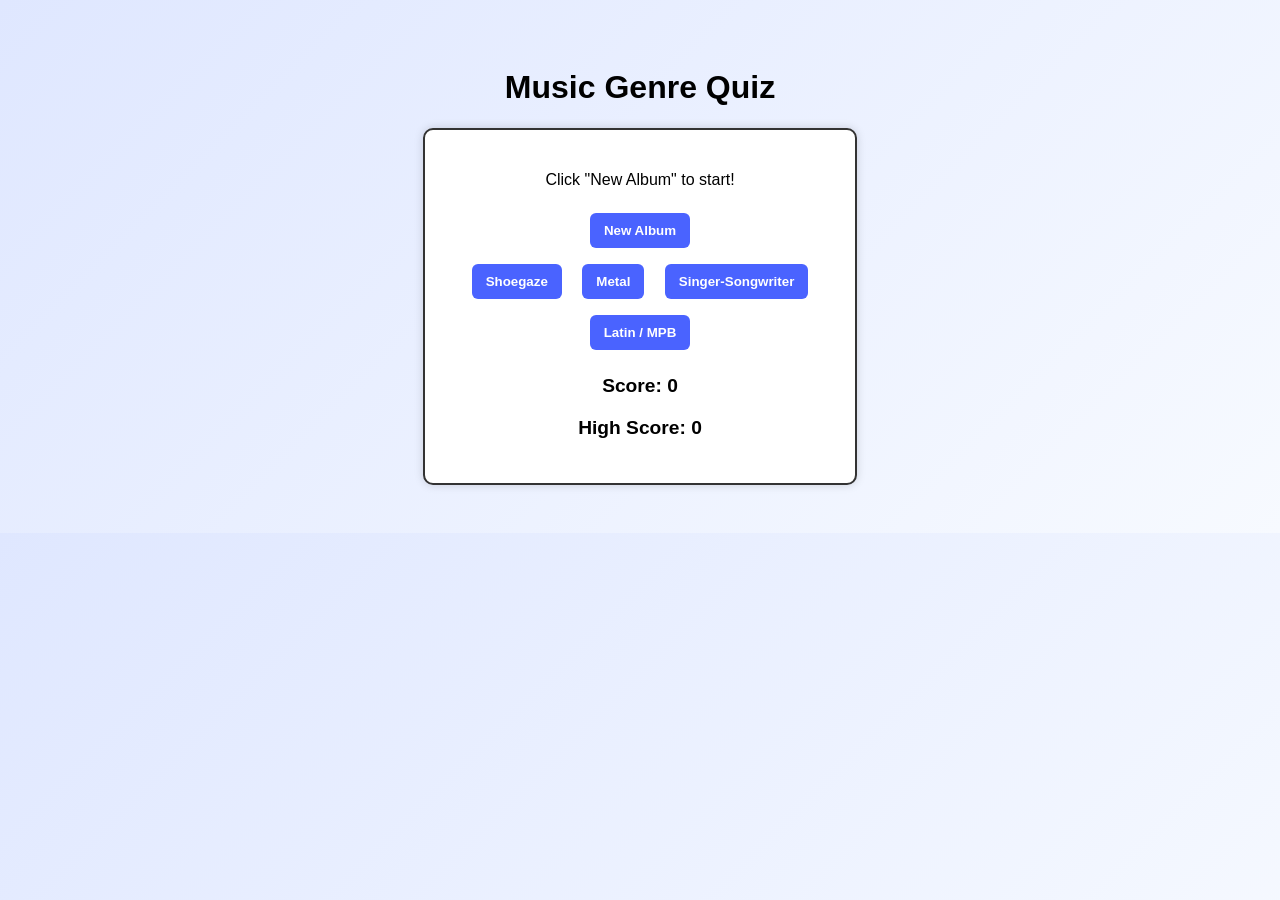
<file: startbootstrap-resume-gh-pages/ai.html>
<!DOCTYPE html>
<html lang="en">
<head>
    <meta charset="UTF-8">
    <meta name="viewport" content="width=device-width, initial-scale=1.0">
    <title>Music Genre Quiz</title>

    <style>
        body {
            font-family: Arial, sans-serif;
            background: linear-gradient(135deg, #dfe7ff, #f7faff);
            text-align: center;
            padding: 40px;
        }

        #quiz-box {
            background: white;
            padding: 25px;
            width: 380px;
            margin: auto;
            border-radius: 10px;
            border: 2px solid #333;
            box-shadow: 0 0 10px rgba(0,0,0,0.15);
        }

        button {
            padding: 10px 14px;
            margin: 8px;
            cursor: pointer;
            border-radius: 6px;
            border: none;
            background-color: #4a63ff;
            color: white;
            font-weight: bold;
        }

        button:hover {
            background-color: #2f45cc;
        }

        #result {
            margin-top: 15px;
            font-weight: bold;
            font-size: 1.1rem;
        }

        #score, #highscore {
            margin-top: 15px;
            font-size: 1.2rem;
            font-weight: bold;
        }
    </style>
</head>

<body>

    <h1>Music Genre Quiz</h1>

    <div id="quiz-box">
        <p id="question">Click "New Album" to start!</p>

        <button onclick="newAlbum()">New Album</button>

        <div>
            <button onclick="guess('Shoegaze')">Shoegaze</button>
            <button onclick="guess('Metal')">Metal</button>
            <button onclick="guess('Singer-Songwriter')">Singer-Songwriter</button>
            <button onclick="guess('Latin / MPB')">Latin / MPB</button>
        </div>

        <p id="result"></p>
        <p id="score">Score: 0</p>
        <p id="highscore">High Score: 0</p>
    </div>

    <script>
        const albums = [
            // SHOEGaze (your albums)
            { name: "Blue Rev", artist: "Alvvays", genre: "Shoegaze" },
            { name: "Loveless", artist: "My Bloody Valentine", genre: "Shoegaze" },
            { name: "I Want to Be There", artist: "Sadness", genre: "Shoegaze" },
            { name: "Heaven or Las Vegas", artist: "Cocteau Twins", genre: "Shoegaze" },
            { name: "Sky Hundred", artist: "Parannoul", genre: "Shoegaze" },

            // Extra Shoegaze
            { name: "Souvlaki", artist: "Slowdive", genre: "Shoegaze" },
            { name: "Nowhere", artist: "Ride", genre: "Shoegaze" },
            { name: "Isn't Anything", artist: "My Bloody Valentine", genre: "Shoegaze" },
            { name: "Just for a Day", artist: "Slowdive", genre: "Shoegaze" },
            { name: "A Sunny Day in Glasgow", artist: "ASDIG", genre: "Shoegaze" },

            // METAL (your albums)
            { name: "Ashes Against the Grain", artist: "Agalloch", genre: "Metal" },
            { name: "Epicus Doomicus Metallicus", artist: "Candlemass", genre: "Metal" },
            { name: "Brave Murder Day", artist: "Katatonia", genre: "Metal" },
            { name: "Will of the Gods is Great Power", artist: "Scald", genre: "Metal" },
            { name: "Watching From a Distance", artist: "Warning", genre: "Metal" },

            // Extra Metal
            { name: "Master of Reality", artist: "Black Sabbath", genre: "Metal" },
            { name: "Rust in Peace", artist: "Megadeth", genre: "Metal" },
            { name: "Leviathan", artist: "Mastodon", genre: "Metal" },
            { name: "Blackwater Park", artist: "Opeth", genre: "Metal" },
            { name: "Reign in Blood", artist: "Slayer", genre: "Metal" },

            // SINGER-SONGWRITER (your albums)
            { name: "Chet Baker Sings", artist: "Chet Baker", genre: "Singer-Songwriter" },
            { name: "Pink Moon", artist: "Nick Drake", genre: "Singer-Songwriter" },
            { name: "Born to Run", artist: "Bruce Springsteen", genre: "Singer-Songwriter" },
            { name: "This Empty Northern Hemisphere", artist: "Gregory Alan Isakov", genre: "Singer-Songwriter" },
            { name: "The Stranger", artist: "Billy Joel", genre: "Singer-Songwriter" },

            // Extra Singer-Songwriter
            { name: "Carrie & Lowell", artist: "Sufjan Stevens", genre: "Singer-Songwriter" },
            { name: "For Emma, Forever Ago", artist: "Bon Iver", genre: "Singer-Songwriter" },
            { name: "Harvest", artist: "Neil Young", genre: "Singer-Songwriter" },
            { name: "Blue", artist: "Joni Mitchell", genre: "Singer-Songwriter" },
            { name: "Good Kid, M.A.A.D City", artist: "Kendrick Lamar", genre: "Singer-Songwriter" },

            // LATIN / MPB (your albums)
            { name: "Ventura", artist: "Los Hermanos", genre: "Latin / MPB" },
            { name: "Clube da Esquina", artist: "Lô Borges & Milton Nascimento", genre: "Latin / MPB" },
            { name: "Deseo, Carne, y Voluntad", artist: "Candelabro", genre: "Latin / MPB" },
            { name: "La Vida Era Más Corto", artist: "Milo j", genre: "Latin / MPB" },
            { name: "De Todas las Flores", artist: "Natalia Lafourcade", genre: "Latin / MPB" },

            // Extra Latin / MPB
            { name: "Construção", artist: "Chico Buarque", genre: "Latin / MPB" },
            { name: "Tropicalia", artist: "Various Artists", genre: "Latin / MPB" },
            { name: "Acabou Chorare", artist: "Novos Baianos", genre: "Latin / MPB" },
            { name: "Caprichoso", artist: "Boi-Bumbá", genre: "Latin / MPB" },
            { name: "Sobrevivendo no Inferno", artist: "Racionais MC's", genre: "Latin / MPB" }
        ];

        let currentAlbum = null;
        let score = 0;
        let highscore = localStorage.getItem("highscore") || 0;
        document.getElementById("highscore").textContent = "High Score: " + highscore;

        function newAlbum() {
            currentAlbum = albums[Math.floor(Math.random() * albums.length)];
            document.getElementById("question").textContent =
                "What genre is: " + currentAlbum.name + "?";
            document.getElementById("result").textContent = "";
        }

        function guess(genre) {
            if (!currentAlbum) return;

            const result = document.getElementById("result");

            if (genre === currentAlbum.genre) {
                result.textContent = "Correct! Artist: " + currentAlbum.artist;
                result.style.color = "green";
                score++;
            } else {
                result.textContent = "Incorrect — it's " + currentAlbum.genre +
                                     ". Artist: " + currentAlbum.artist;
                result.style.color = "red";
            }

            document.getElementById("score").textContent = "Score: " + score;

            if (score > highscore) {
                highscore = score;
                localStorage.setItem("highscore", highscore);
                document.getElementById("highscore").textContent = "High Score: " + highscore;
            }
        }
    </script>

</body>
</html>
</file>
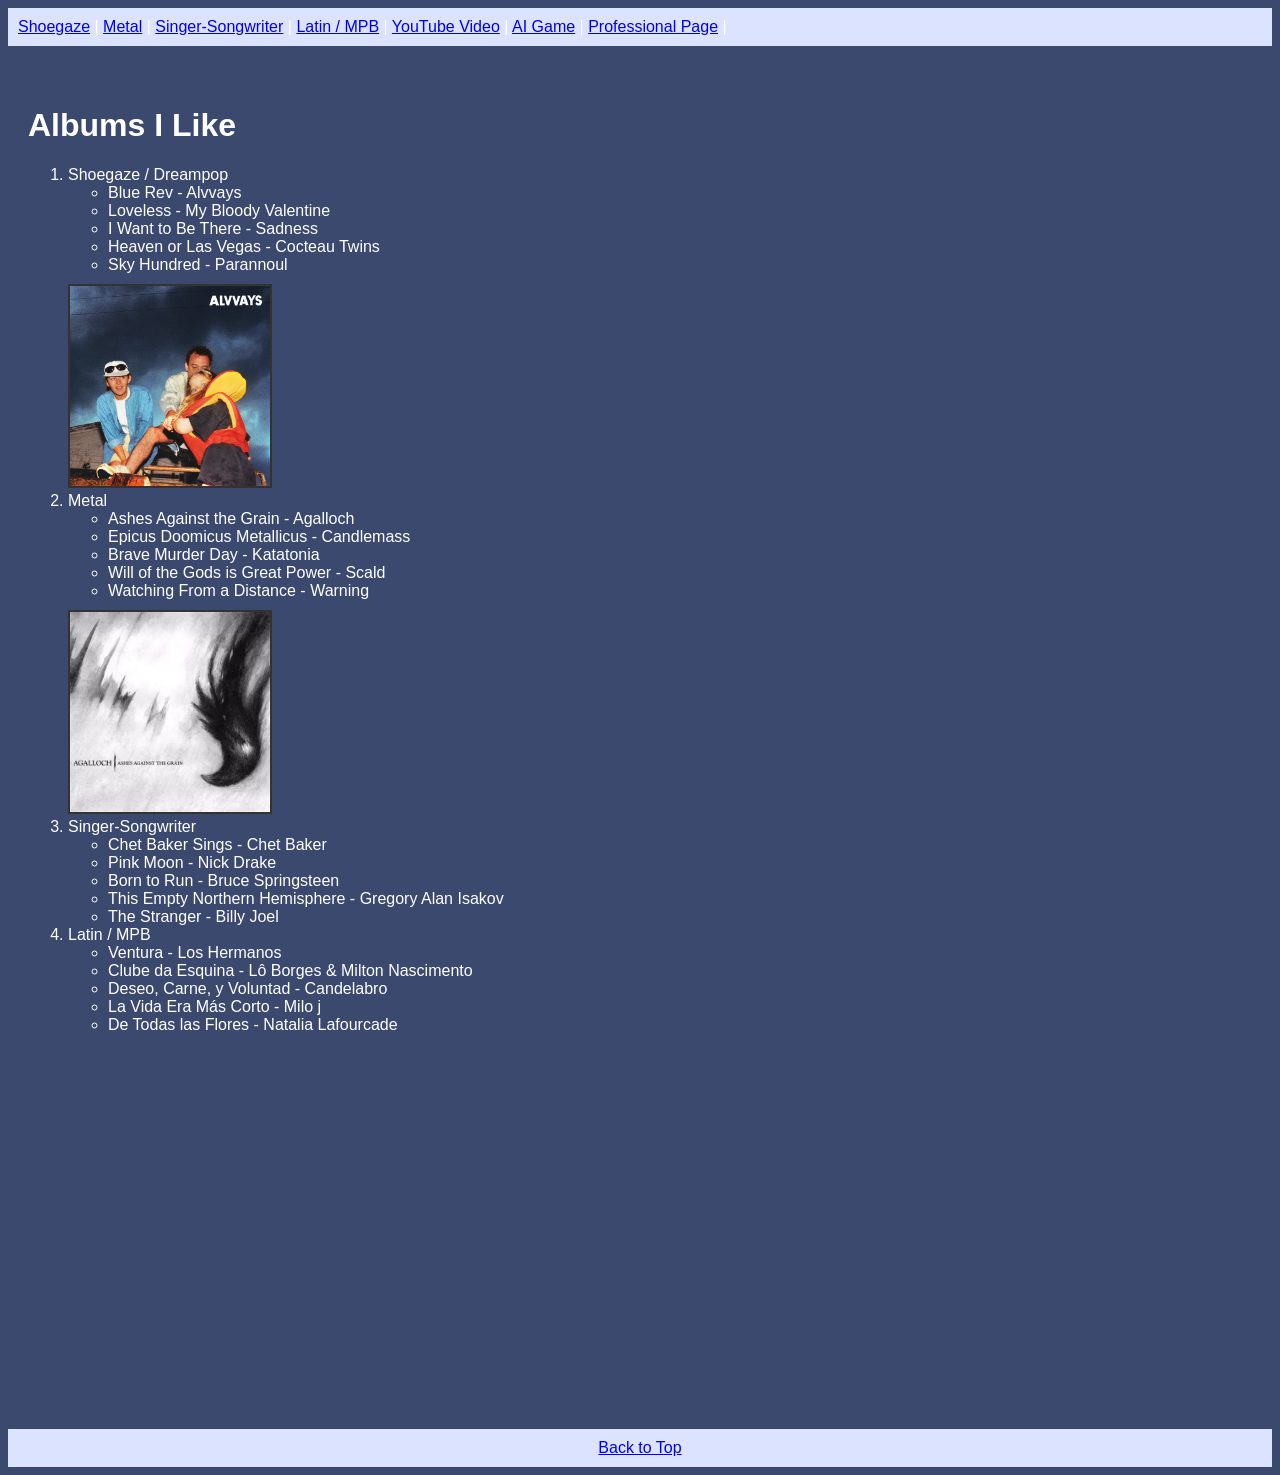
<file: startbootstrap-resume-gh-pages/blank.html>
<!DOCTYPE html>
<html lang="en">

<head>
    <meta charset="UTF-8">
    <meta name="viewport" content="width=device-width, initial-scale=1.0">
    <title>My Albums Page</title>
    <link rel="stylesheet" href="css/blank.css">
</head>

<body id="top">

    <div id="nav">
        <a href="#shoegaze">Shoegaze</a> |
        <a href="#metal">Metal</a> |
        <a href="#singers">Singer-Songwriter</a> |
        <a href="#latin">Latin / MPB</a> |
        <a href="#video">YouTube Video</a> |
        <a href="ai.html">AI Game</a> |
        <a href="index.html">Professional Page</a> |
    </div>

    <div id="content">

        <h1>Albums I Like</h1>

        <ol>

            <!-- SHOEGaze -->
            <li id="shoegaze">Shoegaze / Dreampop
                <ul>
                    <li>Blue Rev - Alvvays</li>
                    <li>Loveless - My Bloody Valentine</li>
                    <li>I Want to Be There - Sadness</li>
                    <li>Heaven or Las Vegas - Cocteau Twins</li>
                    <li>Sky Hundred - Parannoul</li>
                </ul>

                <img src="assets/img/Blue Rev.png"
                     alt="Blue Rev Album Cover" width="200">
            </li>

            <!-- METAL -->
            <li id="metal">Metal
                <ul>
                    <li>Ashes Against the Grain - Agalloch</li>
                    <li>Epicus Doomicus Metallicus - Candlemass</li>
                    <li>Brave Murder Day - Katatonia</li>
                    <li>Will of the Gods is Great Power - Scald</li>
                    <li>Watching From a Distance - Warning</li>
                </ul>

                <img src="assets/img/Agalloch.png"
                     alt="Agalloch Album Cover" width="200">
            </li>

            <!-- SINGER-SONGWRITER -->
            <li id="singers">Singer-Songwriter
                <ul>
                    <li>Chet Baker Sings - Chet Baker</li>
                    <li>Pink Moon - Nick Drake</li>
                    <li>Born to Run - Bruce Springsteen</li>
                    <li>This Empty Northern Hemisphere - Gregory Alan Isakov</li>
                    <li>The Stranger - Billy Joel</li>
                </ul>
            </li>

            <!-- LATIN / MPB -->
            <li id="latin">Latin / MPB
                <ul>
                    <li>Ventura - Los Hermanos</li>
                    <li>Clube da Esquina - Lô Borges & Milton Nascimento</li>
                    <li>Deseo, Carne, y Voluntad - Candelabro</li>
                    <li>La Vida Era Más Corto - Milo j</li>
                    <li>De Todas las Flores - Natalia Lafourcade</li>
                </ul>
            </li>

        </ol>

        <!-- YOUTUBE -->
        <div id="video">
            <iframe width="560" height="315"
                src="https://www.youtube.com/embed/eH5mqLjwg6U"
                title="YouTube video" frameborder="0"
                allowfullscreen>
            </iframe>
        </div>

        <!-- TABLEAU -->
        <div class='tableauPlaceholder' id='viz1776704189994' style='position: relative'>
            <noscript>
                <a href='#'>
                    <img alt='Metal domination'
                        src='https://public.tableau.com/static/images/th/theEvolutionofMetal/Dashboard1/1_rss.png'
                        style='border: none' />
                </a>
            </noscript>
            <object class='tableauViz' style='display:none;'>
                <param name='host_url' value='https%3A%2F%2Fpublic.tableau.com%2F' />
                <param name='embed_code_version' value='3' />
                <param name='site_root' value='' />
                <param name='name' value='theEvolutionofMetal/Dashboard1' />
                <param name='tabs' value='no' />
                <param name='toolbar' value='no' />
                <param name='static_image'
                    value='https://public.tableau.com/static/images/th/theEvolutionofMetal/Dashboard1/1.png' />
                <param name='animate_transition' value='yes' />
                <param name='display_static_image' value='yes' />
                <param name='display_spinner' value='yes' />
                <param name='display_overlay' value='yes' />
                <param name='display_count' value='yes' />
                <param name='language' value='en-US' />
            </object>
        </div>

        <script type='text/javascript'>
            var divElement = document.getElementById('viz1776704189994');
            var vizElement = divElement.getElementsByTagName('object')[0];
            vizElement.style.width = '900px';
            vizElement.style.height = '1300px';
            var scriptElement = document.createElement('script');
            scriptElement.src = 'https://public.tableau.com/javascripts/api/viz_v1.js';
            vizElement.parentNode.insertBefore(scriptElement, vizElement);
        </script>

    </div>

    <div id="footer">
        <a href="#top">Back to Top</a>
    </div>

</body>

</html>
</file>
<file: startbootstrap-resume-gh-pages/css/blank.css>
body {
    background-color: #3c496f;
    font-family: Arial, sans-serif;
    color: #ffffff;
}

#nav {
    background-color: #dce3ff;
    padding: 10px;
    margin-bottom: 20px;
}

#content {
    padding: 20px;
}

#footer {
    margin-top: 40px;
    padding: 10px;
    background-color: #dce3ff;
    text-align: center;
}

img {
    margin-top: 10px;
    border: 2px solid #333;
}
</file>
